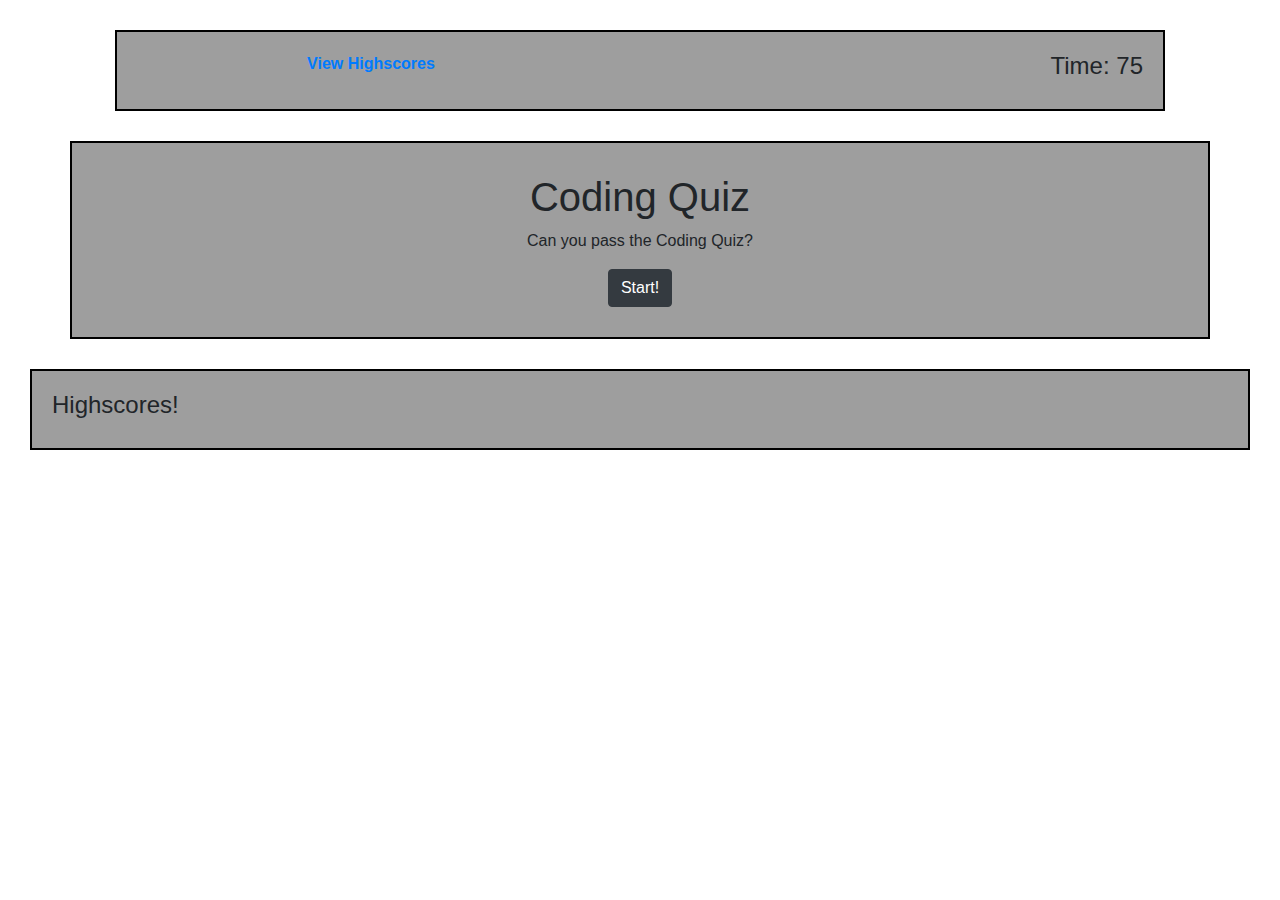
<file: index.html>
<!DOCTYPE html>
<html lang="en">
<head>
    <meta charset="UTF-8">
    <meta name="viewport" content="width=device-width, initial-scale=1.0">
    <link rel="stylesheet" href="https://maxcdn.bootstrapcdn.com/bootstrap/4.0.0/css/bootstrap.min.css">
    <link rel = "stylesheet" href="style.css">
   
    <title>Code Quiz</title>
</head>
<body>
    <body background="https://images.freeimages.com/images/large-previews/01a/technology-background-1632715.jpg"></body>
    <div class="container">
    <!--This is the header for the high score and timer. Also provides link to high score page.-->
        <nav>
            <div class = "row">
                <div class = "col-md-6 highscores">
                    <a href="highscore.html">View Highscores</a>
                </div>
                <div class = "col-md-6"><h4 class="time">Time: 75</h4>
                </div>
            </div>
        </nav>
    </div>
    
    <!-- Quiz title and the start button-->
    <main>
        <div class = "row">
            <div class = "container quiz">
                <h1 class = "question">Coding Quiz</h1>
                <p class = "welcome">Can you pass the Coding Quiz?</p>
                <div class = "row justify-content-center">
                    <div class = "answers"></div>
                </div>
                <button class ="btn btn-dark" id = "start">Start!</button>
            </div>
        </div>
        <div>
        <ul class = "frame justify-content-left"><h4>Highscores!</h4></ul>
        </div>
    </main>

    <script src="script.js"></script>

</body>
</html>
</file>
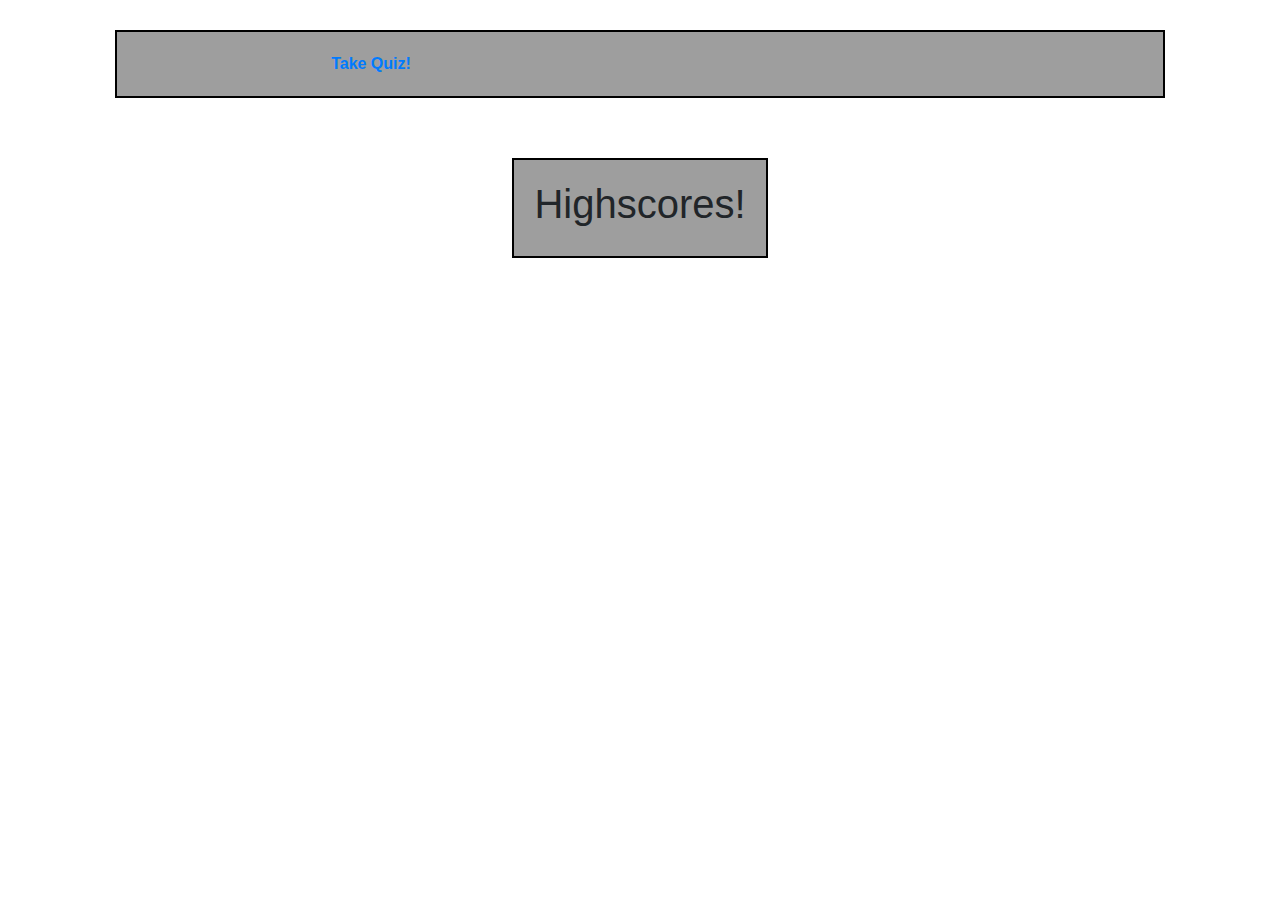
<file: highscore.html>
<!DOCTYPE html>
<html lang="en">
<head>
    <meta charset="UTF-8">
    <meta name="viewport" content="width=device-width, initial-scale=1.0">
    <link rel="stylesheet" href="https://maxcdn.bootstrapcdn.com/bootstrap/4.0.0/css/bootstrap.min.css">
    <link rel = "stylesheet" href="style.css">
    
    <title>Code Quiz: Highscores!</title>
</head>
<body>
    <body background="https://images.freeimages.com/images/large-previews/01a/technology-background-1632715.jpg"></body>
    <div class="container">
    <!-- Link in that takes the user back to the start of the quiz. -->
        <nav>
            <div class = "row">
                <div class = "col-md-6 highscores">
                    <a href="index.html">Take Quiz!</a>
            </div>
        </nav>
    </div>
    
    <!--List of high scores area.-->
    <main>
        <div class = "row justify-content-center">
                <ul class="frame justify-content-center"><h1>Highscores!</h1></ul>
        </div>
    </main>

    <script src="script.js"></script>

</body>
</html>
</file>
<file: style.css>
/* Font for the quiz body. */
body {
    font-family: Arial, Helvetica, sans-serif;
}

/* navbar color and formatting */
nav {
    border: 2px solid black;
    background: rgb(158, 158, 158);
    font-weight: bold;
    margin: 30px;
}

/* Highscore container color and formatting */
.frame {
    border: 2px solid black;
    background: rgb(158, 158, 158);
    font-weight: bold;
    margin: 30px;
    padding: 20px;
}

/* Quiz formatting and color. */
.quiz {
    align-content: center;
    text-align: center;
    background: rgb(158, 158, 158);
    border: 2px solid black;
    margin: auto;
    padding: 30px;
}

/* end of quiz score formatting and color. */
.highscores {
    text-align: center;
    padding: 20px;
    top: 0;
    left: 0;
}

/* timer color and formatting. */
.time {
    text-align: right;
    padding: 20px;
    float: right;
    top: 0;
    right: 0;
}
</file>
